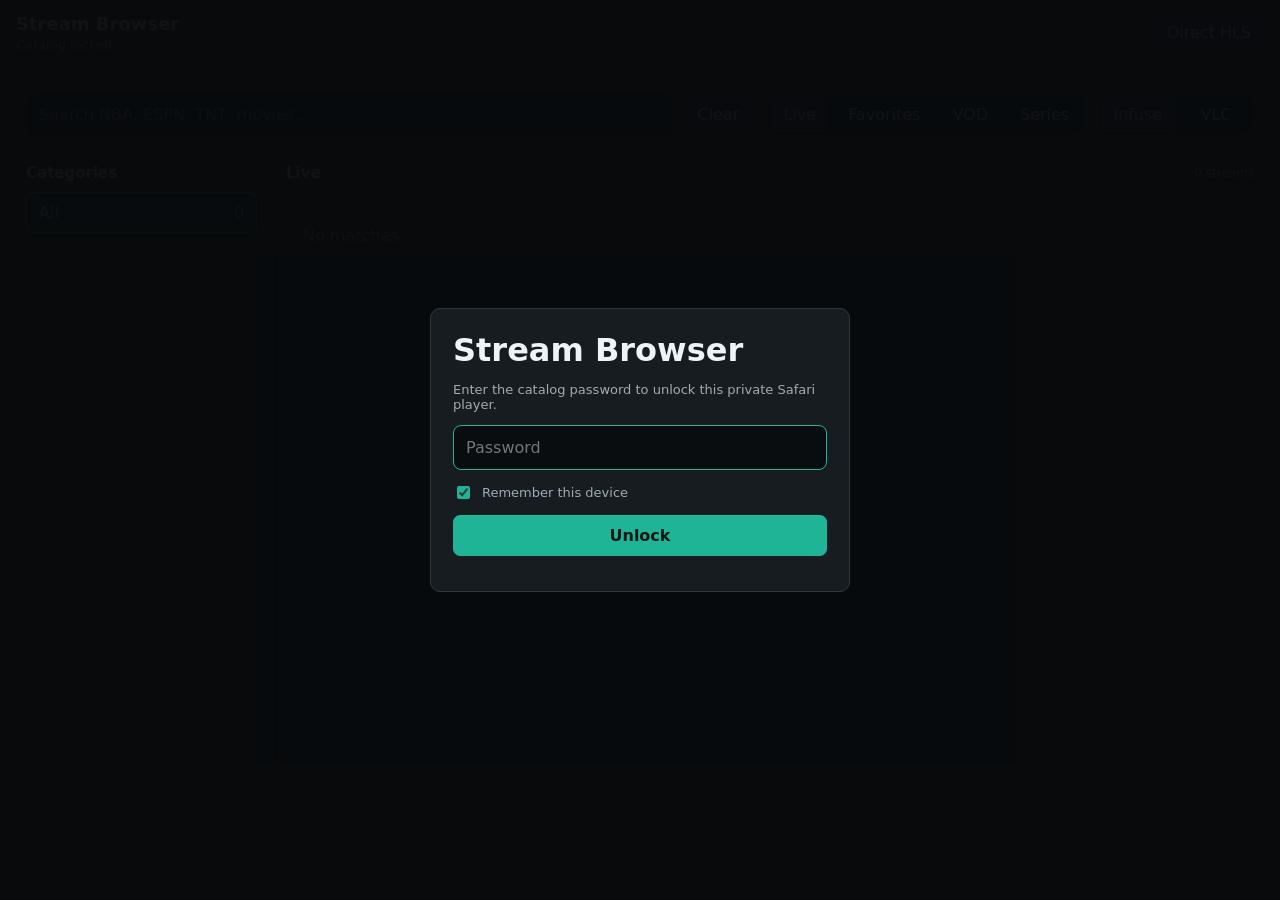
<file: index.html>
<!doctype html>
<html lang="en">
  <head>
    <meta charset="utf-8">
    <meta name="viewport" content="width=device-width, initial-scale=1, viewport-fit=cover">
    <title>Safari Stream Browser</title>
    <link rel="stylesheet" href="safari-static.css">
    <script defer src="safari-static-unlock-hotfix.js?v=vlc-linux-20260823"></script>
  </head>
  <body>
    <div id="lockScreen" class="lock-screen">
      <form id="unlockForm" class="unlock-card">
        <h1>Stream Browser</h1>
        <p>Enter the catalog password to unlock this private Safari player.</p>
        <input id="catalogPassword" type="password" placeholder="Password" autocomplete="current-password" autofocus>
        <label class="remember-row">
          <input id="rememberUnlock" type="checkbox" checked>
          <span>Remember this device</span>
        </label>
        <button type="submit">Unlock</button>
        <span id="unlockError"></span>
      </form>
    </div>

    <header class="app-header">
      <div>
        <h1>Stream Browser</h1>
        <p id="summary">Loading local catalog...</p>
      </div>
      <button id="installHint" type="button">Direct HLS</button>
    </header>

    <main class="shell">
      <section id="playerSection" class="player-section hidden" aria-label="Player">
        <video id="video" controls playsinline preload="metadata"></video>
        <div class="now-row">
          <div>
            <h2 id="nowTitle">Choose a stream</h2>
            <p id="nowMeta">Native HLS playback, no proxy.</p>
          </div>
          <div class="actions">
            <button id="favoriteBtn" type="button" disabled>Favorite</button>
            <button id="copyBtn" type="button" disabled>Copy</button>
            <a id="openBtn" class="button disabled" href="#" target="_blank" rel="noreferrer">Open in New Tab</a>
          </div>
        </div>
        <div id="status" class="status">Ready.</div>
      </section>

      <section class="browse-section" aria-label="Browse streams">
        <div class="toolbar">
          <div class="search-wrap">
            <input id="search" type="search" placeholder="Search NBA, ESPN, TNT, movies..." autocomplete="off">
            <button id="clearSearch" type="button" aria-label="Clear search">Clear</button>
          </div>
          <div class="segmented" role="tablist" aria-label="Library">
            <button class="active" type="button" data-view="live">Live</button>
            <button type="button" data-view="favorites">Favorites</button>
            <button type="button" data-view="vod">VOD</button>
            <button type="button" data-view="series">Series</button>
          </div>
          <div id="externalPlayer" class="segmented player-toggle" role="group" aria-label="External player">
            <button class="active" type="button" data-player="infuse">Infuse</button>
            <button type="button" data-player="vlc">VLC</button>
          </div>
        </div>

        <div class="browser-grid">
          <aside class="category-pane">
            <h2>Categories</h2>
            <div id="categories" class="categories"></div>
          </aside>

          <section class="results-pane">
            <div class="results-head">
              <div class="results-title-row">
                <button id="backBtn" class="back-btn hidden" type="button">Back</button>
                <h2 id="resultsTitle">Live</h2>
              </div>
              <span id="resultsCount">0 streams</span>
            </div>
            <div id="results" class="results"></div>
          </section>
        </div>
      </section>
    </main>
  </body>
</html>
</file>
<file: safari-static.css>
:root {
  color-scheme: dark;
  --bg: #0f1214;
  --panel: #171c20;
  --panel-2: #20262b;
  --line: #303942;
  --text: #edf3f7;
  --muted: #9facb5;
  --accent: #20b497;
  --accent-soft: rgba(32, 180, 151, 0.18);
  --warn: #e6bd60;
  --danger: #dd7777;
}

* {
  box-sizing: border-box;
}

body {
  margin: 0;
  min-height: 100vh;
  background: var(--bg);
  color: var(--text);
  font-family: ui-sans-serif, system-ui, -apple-system, BlinkMacSystemFont, "Segoe UI", sans-serif;
  -webkit-text-size-adjust: 100%;
}

.lock-screen {
  position: fixed;
  inset: 0;
  z-index: 20;
  display: grid;
  place-items: center;
  background: rgba(8, 10, 12, 0.96);
  padding: 20px;
}

.lock-screen.hidden {
  display: none;
}

.hidden {
  display: none !important;
}

.unlock-card {
  display: grid;
  gap: 13px;
  width: min(420px, 100%);
  border: 1px solid var(--line);
  border-radius: 10px;
  background: var(--panel);
  padding: 22px;
}

.unlock-card p,
.unlock-card span {
  color: var(--muted);
  font-size: 13px;
}

.remember-row {
  display: flex;
  align-items: center;
  gap: 9px;
  color: var(--muted);
  font-size: 13px;
}

.remember-row input {
  width: auto;
  accent-color: var(--accent);
}

.unlock-card button {
  border-color: var(--accent);
  background: var(--accent);
  color: #061713;
  font-weight: 700;
}

button,
input,
.button {
  font: inherit;
}

button,
.button {
  border: 1px solid var(--line);
  border-radius: 7px;
  background: var(--panel-2);
  color: var(--text);
  padding: 10px 12px;
  text-decoration: none;
  cursor: pointer;
  touch-action: manipulation;
}

button:disabled,
.button.disabled {
  opacity: 0.45;
  pointer-events: none;
}

button.active {
  border-color: var(--accent);
  background: var(--accent-soft);
  color: #8ef2df;
}

input {
  width: 100%;
  border: 1px solid var(--line);
  border-radius: 8px;
  background: #0a0d0f;
  color: var(--text);
  padding: 12px;
  outline: none;
  font-size: 16px;
}

input:focus {
  border-color: var(--accent);
}

h1,
h2,
p {
  margin: 0;
}

.app-header {
  position: sticky;
  top: 0;
  z-index: 5;
  display: flex;
  align-items: center;
  justify-content: space-between;
  gap: 16px;
  border-bottom: 1px solid var(--line);
  background: rgba(15, 18, 20, 0.94);
  padding: 12px max(16px, env(safe-area-inset-right)) 12px max(16px, env(safe-area-inset-left));
  backdrop-filter: blur(18px);
}

.app-header h1 {
  font-size: 18px;
}

.app-header p {
  margin-top: 3px;
  color: var(--muted);
  font-size: 13px;
}

.shell {
  display: block;
  padding: 12px;
  padding-bottom: max(12px, env(safe-area-inset-bottom));
}

.player-section,
.browse-section {
  border: 1px solid var(--line);
  border-radius: 9px;
  background: var(--panel);
  overflow: hidden;
}

.player-section {
  align-self: start;
  position: sticky;
  top: 78px;
  margin-bottom: 12px;
}

video {
  display: block;
  width: 100%;
  aspect-ratio: 16 / 9;
  max-height: 56vh;
  background: #030405;
}

.now-row,
.toolbar,
.results-head {
  display: flex;
  align-items: center;
  justify-content: space-between;
  gap: 12px;
}

.now-row {
  padding: 12px;
}

.now-row h2,
.results-head h2,
.category-pane h2 {
  font-size: 15px;
}

.now-row p,
.status,
#resultsCount {
  color: var(--muted);
  font-size: 12px;
}

.actions,
.segmented,
.search-wrap {
  display: flex;
  align-items: center;
  gap: 8px;
}

.actions button,
.actions .button {
  min-width: 82px;
  padding: 8px 10px;
  text-align: center;
}

.status {
  border-top: 1px solid var(--line);
  padding: 10px 13px;
}

.status.bad {
  color: var(--danger);
}

.status.good {
  color: #8ef2df;
}

.browse-section {
  min-height: calc(100vh - 102px);
}

.toolbar {
  padding: 13px;
  border-bottom: 1px solid var(--line);
  background: rgba(23, 28, 32, 0.96);
}

.search-wrap {
  flex: 1;
}

.search-wrap button {
  min-width: 74px;
}

.segmented {
  border: 1px solid var(--line);
  border-radius: 9px;
  background: #0b0e10;
  padding: 3px;
}

.segmented button {
  border: 0;
  background: transparent;
  padding: 8px 12px;
}

.segmented button.active {
  background: var(--panel-2);
}

.player-toggle {
  flex: 0 0 auto;
}

.player-toggle button {
  min-width: 68px;
}

.browser-grid {
  display: grid;
  grid-template-columns: 260px minmax(0, 1fr);
  min-height: calc(100vh - 175px);
  min-width: 0;
}

.category-pane {
  border-right: 1px solid var(--line);
  padding: 13px;
  min-width: 0;
}

.category-pane h2 {
  margin-bottom: 10px;
}

.categories {
  display: grid;
  gap: 6px;
  max-height: calc(100vh - 225px);
  overflow: auto;
  padding-right: 2px;
}

.category {
  display: grid;
  grid-template-columns: minmax(0, 1fr) auto;
  gap: 8px;
  width: 100%;
  text-align: left;
}

.category span:first-child {
  overflow: hidden;
  text-overflow: ellipsis;
  white-space: nowrap;
}

.category span:last-child {
  color: var(--muted);
}

.results-pane {
  min-width: 0;
}

.results-head {
  padding: 13px;
  border-bottom: 1px solid var(--line);
}

.results-title-row {
  display: flex;
  align-items: center;
  min-width: 0;
  gap: 8px;
}

.back-btn {
  min-height: 32px;
  padding: 6px 9px;
  font-size: 12px;
}

.results {
  display: grid;
  grid-template-columns: repeat(auto-fill, minmax(146px, 1fr));
  align-items: start;
  gap: 18px 14px;
  max-height: calc(100vh - 225px);
  overflow: auto;
  padding: 12px;
}

.card {
  display: grid;
  grid-template-rows: auto minmax(42px, auto);
  gap: 8px;
  align-items: start;
  min-height: 0;
  border: 0;
  border-radius: 8px;
  background: transparent;
  padding: 0;
  text-align: left;
  min-width: 0;
}

.card:hover {
  transform: translateY(-1px);
}

.thumb,
.thumb-fallback {
  width: 100%;
  aspect-ratio: 2 / 3;
  height: auto;
  border-radius: 7px;
  background: #10161a;
  object-fit: cover;
}

.thumb-fallback {
  display: grid;
  place-items: center;
  color: var(--muted);
  font-weight: 700;
}

.card-title,
.card-meta {
  display: block;
  overflow: hidden;
  text-overflow: ellipsis;
  min-width: 0;
}

.card-title {
  display: -webkit-box;
  min-height: 33px;
  -webkit-line-clamp: 2;
  -webkit-box-orient: vertical;
  overflow-wrap: anywhere;
}

.card-meta {
  white-space: nowrap;
}

.results-live,
.episode-list {
  grid-template-columns: repeat(auto-fill, minmax(250px, 1fr));
  gap: 8px;
}

.results-live .card,
.episode-list .card,
.card-episode {
  grid-template-columns: 52px minmax(0, 1fr);
  grid-template-rows: none;
  align-items: center;
  min-height: 66px;
  border: 1px solid var(--line);
  background: var(--panel-2);
  padding: 8px;
}

.results-live .thumb,
.results-live .thumb-fallback,
.episode-list .thumb,
.episode-list .thumb-fallback,
.card-episode .thumb,
.card-episode .thumb-fallback {
  width: 52px;
  height: 52px;
  aspect-ratio: 1;
  object-fit: cover;
}

.results-live .thumb {
  object-fit: contain;
}

.card-title {
  color: var(--text);
  font-size: 13px;
  font-weight: 700;
}

.card-meta {
  margin-top: 4px;
  color: var(--muted);
  font-size: 12px;
}

.empty {
  grid-column: 1 / -1;
  color: var(--muted);
  padding: 18px;
}

@media (max-width: 1100px) {
  .shell {
    grid-template-columns: 1fr;
  }

  .player-section {
    position: static;
  }

  .results,
  .categories {
    max-height: none;
  }
}

@media (max-width: 760px) {
  body {
    background: #0b0e10;
  }

  .app-header {
    gap: 10px;
    padding: 10px max(10px, env(safe-area-inset-right)) 9px max(10px, env(safe-area-inset-left));
  }

  .app-header h1 {
    font-size: 16px;
  }

  .app-header p {
    max-width: 66vw;
    overflow: hidden;
    text-overflow: ellipsis;
    white-space: nowrap;
    font-size: 12px;
  }

  .app-header button {
    flex: 0 0 auto;
    padding: 8px 9px;
    font-size: 12px;
  }

  .now-row {
    align-items: stretch;
    flex-direction: column;
  }

  .shell {
    gap: 8px;
    padding: 8px;
    padding-bottom: max(10px, env(safe-area-inset-bottom));
  }

  .player-section,
  .browse-section {
    border-radius: 8px;
  }

  video {
    max-height: 34vh;
  }

  .now-row {
    gap: 10px;
    padding: 10px;
  }

  .now-row h2 {
    overflow: hidden;
    text-overflow: ellipsis;
    white-space: nowrap;
    font-size: 14px;
  }

  .now-row p {
    overflow: hidden;
    text-overflow: ellipsis;
    white-space: nowrap;
  }

  .actions {
    display: grid;
    grid-template-columns: repeat(3, 1fr);
    gap: 7px;
  }

  .actions button,
  .actions .button {
    min-width: 0;
    min-height: 42px;
    padding: 9px 7px;
    font-size: 13px;
  }

  .status {
    padding: 8px 10px;
    max-height: 46px;
    overflow: hidden;
  }

  .browse-section {
    min-height: 0;
  }

  .toolbar {
    position: sticky;
    top: 55px;
    z-index: 4;
    align-items: stretch;
    flex-direction: column;
    gap: 9px;
    padding: 9px;
  }

  .search-wrap {
    gap: 7px;
  }

  .search-wrap input {
    min-height: 44px;
    padding: 10px 11px;
  }

  .search-wrap button {
    min-width: 64px;
    min-height: 44px;
    padding: 9px;
  }

  .segmented {
    width: 100%;
  }

  .player-toggle {
    width: auto;
    align-self: flex-start;
  }

  .segmented button {
    flex: 1;
    min-height: 38px;
    padding: 8px 6px;
    font-size: 13px;
  }

  .player-toggle button {
    flex: 0 0 auto;
    min-width: 82px;
  }

  .browser-grid {
    grid-template-columns: 1fr;
    min-height: 0;
  }

  .category-pane {
    border-right: 0;
    border-bottom: 1px solid var(--line);
    padding: 9px;
  }

  .category-pane h2 {
    display: none;
  }

  .categories {
    display: flex;
    gap: 7px;
    max-width: calc(100vw - 34px);
    overflow-x: auto;
    overflow-y: hidden;
    padding: 0 0 2px;
    scroll-snap-type: x proximity;
    -webkit-overflow-scrolling: touch;
  }

  .category {
    flex: 0 0 min(190px, 42vw);
    min-height: 39px;
    padding: 8px 9px;
    scroll-snap-align: start;
    font-size: 12px;
  }

  .results-head {
    padding: 10px;
  }

  .results-head h2 {
    font-size: 14px;
  }

  #resultsCount {
    font-size: 11px;
  }

  .results {
    grid-template-columns: repeat(2, minmax(0, 1fr));
    gap: 18px 12px;
    padding: 12px;
    max-height: none;
  }

  .card {
    grid-template-columns: none;
    grid-template-rows: auto minmax(54px, auto);
    min-height: 0;
    gap: 7px;
    padding: 0;
    overflow: hidden;
  }

  .thumb,
  .thumb-fallback {
    width: 100%;
    height: auto;
    aspect-ratio: 2 / 3;
  }

  .card-title {
    min-height: 34px;
    font-size: 12px;
    line-height: 1.22;
  }

  .card-meta {
    font-size: 10px;
    line-height: 1.2;
  }

  .results-live,
  .episode-list {
    grid-template-columns: 1fr;
    gap: 7px;
  }

  .results-live .card,
  .episode-list .card,
  .card-episode {
    grid-template-columns: 46px minmax(0, 1fr);
    grid-template-rows: none;
    min-height: 62px;
    gap: 9px;
    padding: 8px;
  }

  .results-live .thumb,
  .results-live .thumb-fallback,
  .episode-list .thumb,
  .episode-list .thumb-fallback,
  .card-episode .thumb,
  .card-episode .thumb-fallback {
    width: 46px;
    height: 46px;
    aspect-ratio: 1;
  }

  .results-live .card-title,
  .episode-list .card-title {
    min-height: 0;
    font-size: 13px;
  }

  .unlock-card {
    gap: 12px;
    padding: 18px;
  }

  .unlock-card h1 {
    font-size: 21px;
  }

  .unlock-card input,
  .unlock-card button {
    min-height: 46px;
  }
}

@media (max-width: 380px) {
  .app-header p {
    max-width: 58vw;
  }

  .actions {
    grid-template-columns: 1fr 1fr;
  }

  .actions .button {
    grid-column: 1 / -1;
  }
}
</file>
